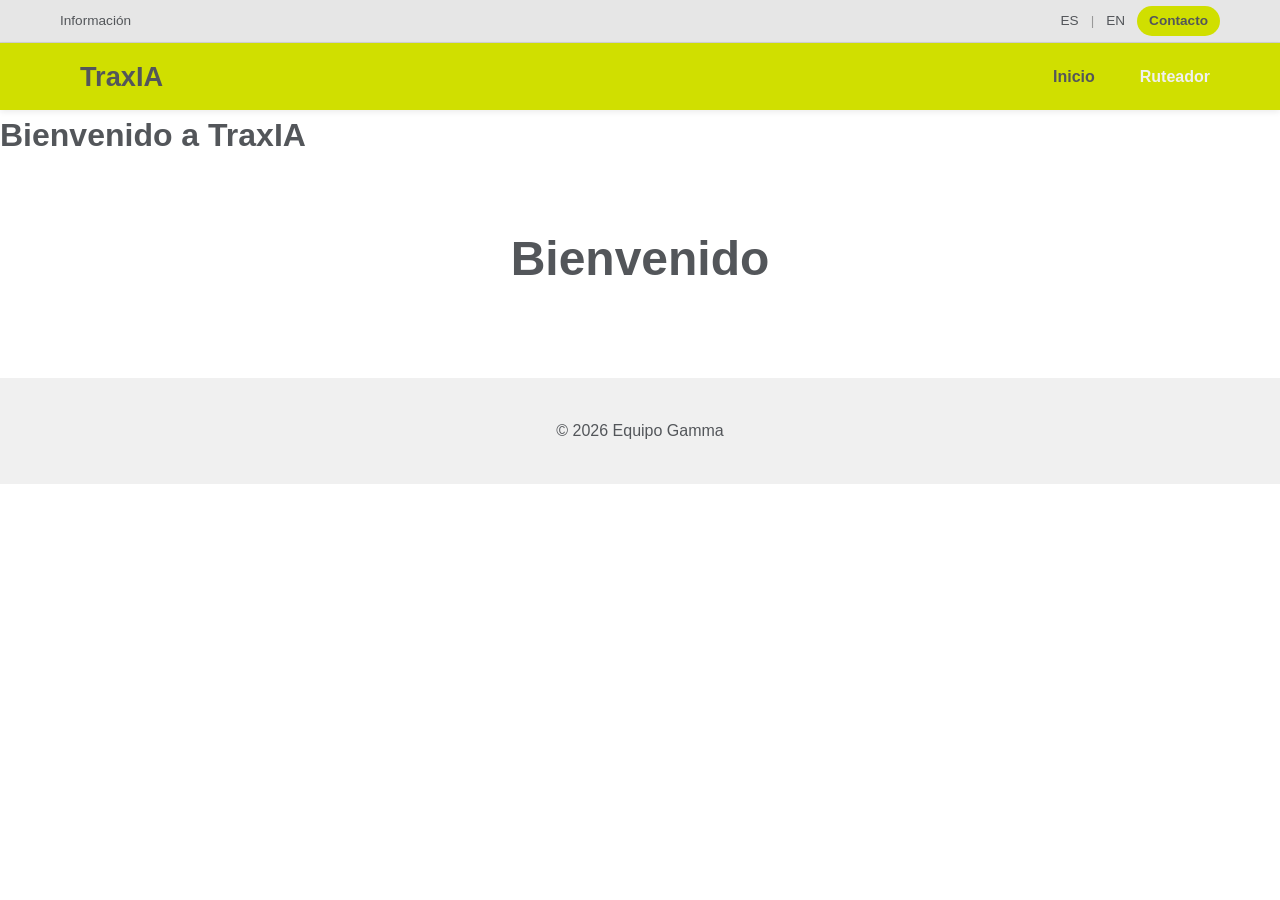
<file: index.html>
<!DOCTYPE html>
<html lang="es">
<head>
    <meta charset="UTF-8">
    <meta name="viewport" content="width=device-width, initial-scale=1.0">
    <title>TraxIA</title>
    <link rel="stylesheet" href="css/index.css">
    <!-- Favicon -->
    <link rel="icon" href="img/icono.png" type="image/png" sizes="32x32">
</head>

<body id="distribucion-principal">

    <!-- El navbar se llama en todos ema -->
    <div id="navbar"></div>

    <main>
        <h1>Bienvenido a TraxIA</h1>
    </main>

    <script src="js/navbar.js"></script>

<header class="site-header">
<h1 id="main-title">Bienvenido</h1>

</header>

<footer class="site-footer">
    <div class="footer-content">
        <p>&copy; 2026 Equipo Gamma</p>
    </div>

</footer>    
</body>

</html>
</file>
<file: css/index.css>
body{
    font-family: 'Segoe UI', Tahoma, Geneva, Verdana, sans-serif;
    font-size: 16px;
    line-height: 1.6;
    background-color: white;
    color: rgb(83, 86, 90);
}

/*Barra de navegacion*/
.navbar-sticky {
    position: sticky;
    top: 0;
    z-index: 1000;
    background-color: rgb(208, 223, 0);
    color: #333;   
}
.nav-container {
    display: flex;
    justify-content: space-between; 
    align-items: center;
    width: 100%; 
    max-width: 100%; 
    margin: 0; 
    padding: 5px 0;
}
.nav-links {
    display: flex;
    list-style: none;
    gap: 20px;
}
.nav-links a{
    color: rgb(240, 240, 240);
    text-decoration: none;
    font-weight: bold;
}
.nav-links a.active{
    color: rgb(83, 86, 90);
}
.logo {
    margin-right: auto; 
    padding-left: 20px; 
    color: rgb(83, 86, 90);
    font-size: 1.7rem;
    font-weight: bold;
    font-family: 'Segoe UI', Tahoma, Geneva, Verdana, sans-serif;
    text-decoration: none;
}

/* cabecera del sitio */
.site-header{
    background-color: white;
    color: rgb(83, 86, 90);
    padding: 60px 20px;
    text-align: center;
}
#main-title{
    color: rgb(83, 86, 90) !important;
    font-size: 3rem;
}
#main-title-agent{
    color: rgb(83, 86, 90);
    font-size: 2rem;
}

/*Contenedor*/
.container{
    background-color: rgb(240, 240, 240);
    width: 100%;
    max-width: 1600px auto;
    margin: 5px auto;
}

/*Tarjetas de disposicion*/
.flex-wrapper{
    display: flex;
    flex-direction: row;
    flex-wrap: nowrap;
    justify-content: center;
    gap: 5px;
    align-items: stretch;
    height: 65vh;
}
.contenedor{
    color: rgb(83, 86, 90);
    flex: 1;
    background-color: rgb(240, 240, 240);
    border: 2px solid rgb(83, 86, 90);
    border-radius: 3px;
    padding: 5px;
    display: flex;
    flex-direction: column;
    overflow: hidden;
    transition: transform 0.3s ease, box-shadow 0.3s ease;
    font-size: 10px;
}

/*Mapa*/
.mapa-interactivo * {
    box-sizing: content-box;
}
#mapa {
    position: relative !important;
    height: 100% !important;
    width: 100% !important;
}

/* Contenedor del chat */
#chat-container {
    border: 1px solid #ddd;
    height: 400px;
    display: flex;
    flex-direction: column;
    border-radius: 12px;
    overflow: hidden;
    background-color: #ffffff;
    box-shadow: 0 4px 6px rgba(0,0,0,0.1);
}

/* Ventana de chat */
#chat-window {
    flex-grow: 1;
    overflow-y: auto;
    padding: 20px;
    background: #fdfdfd;
    display: flex;
    flex-direction: column;
    gap: 12px;
}

/* Área delinput */
.chat-input-area {
    display: flex;
    border-top: 1px solid #eee;
    background: white;
    padding: 5px;
}

#user-input {
    flex-grow: 1;
    padding: 12px;
    border: none;
    outline: none;
    font-size: 14px;
}

#send-btn {
    padding: 10px 20px;
    background: #007bff;
    color: white;
    border: none;
    border-radius: 8px;
    cursor: pointer;
    transition: background 0.3s;
}

#send-btn:hover {
    background: #0056b3;
}

/* Burbujas */
.user-msg {
    align-self: flex-end;
    background: #007bff;
    color: white;
    padding: 10px 15px;
    border-radius: 18px 18px 0 18px;
    max-width: 75%;
    font-size: 14px;
    line-height: 1.4;
}

.bot-msg {
    align-self: flex-start;
    background: #f1f0f0;
    color: #333;
    padding: 10px 15px;
    border-radius: 18px 18px 18px 0;
    max-width: 75%;
    font-size: 14px;
    line-height: 1.4;
}


/*Footer*/
footer {
    padding: 40px 20px;
    background-color: rgb(240, 240, 240);
    color: rgb(83, 86, 90);
    margin-top: 20px;
}

.footer-content{
    display: flex;
    flex-direction: column;
    align-items: center;
    gap:15px;
}
</file>
